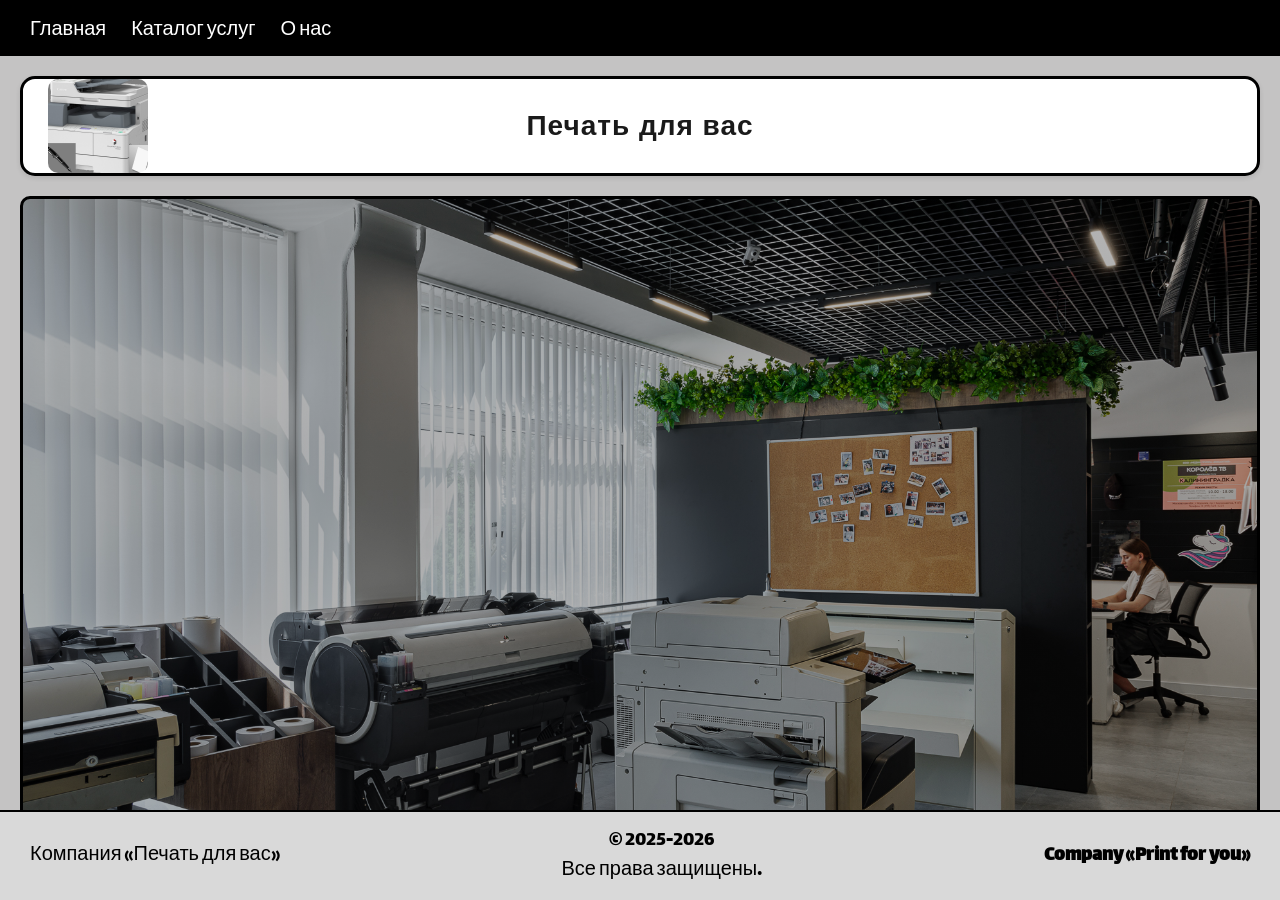
<file: index.html>
<!DOCTYPE html>
<html lang="ru">
<head>
    <meta charset="UTF-8">
    <meta name="viewport" content="width=device-width, initial-scale=1.0">
    <title>Печать для вас — Главная</title>
    <link rel="stylesheet" href="style.css">
    <link rel="preconnect" href="https://fonts.googleapis.com">
    <link rel="preconnect" href="https://fonts.gstatic.com" crossorigin>
    <link href="https://fonts.googleapis.com/css2?family=Kadwa:wght@400;700&family=Kanit:wght@300;400;500;600;700&family=Lalezar&display=swap" rel="stylesheet">
</head>
<body>

    <div class="top-bar">
        <nav>
            <a href="index.html">Главная</a>
            <a href="catalog.html">Каталог услуг</a>
            <a href="about.html">О нас</a>
        </nav>
    </div>

    <div class="container">
    <div class="logo-header-block">
        <div class="logo-image-wrapper">
            <img src="logo.png" alt="Логотип" class="logo-img">
        </div>
            <h1 class="logo-title-text">Печать для вас</h1>
    </div>
            <div class="main-image"></div>
    </div>
    <footer class="site-footer2">
        <span class="footer-left">Компания «Печать для вас»</span>
        <span class="footer-center">© 2025-2026<br>Все права защищены.</span>
        <span class="footer-right">Company «Print for you»</span>
    </footer>
    </div>

</body>
</html>
</file>
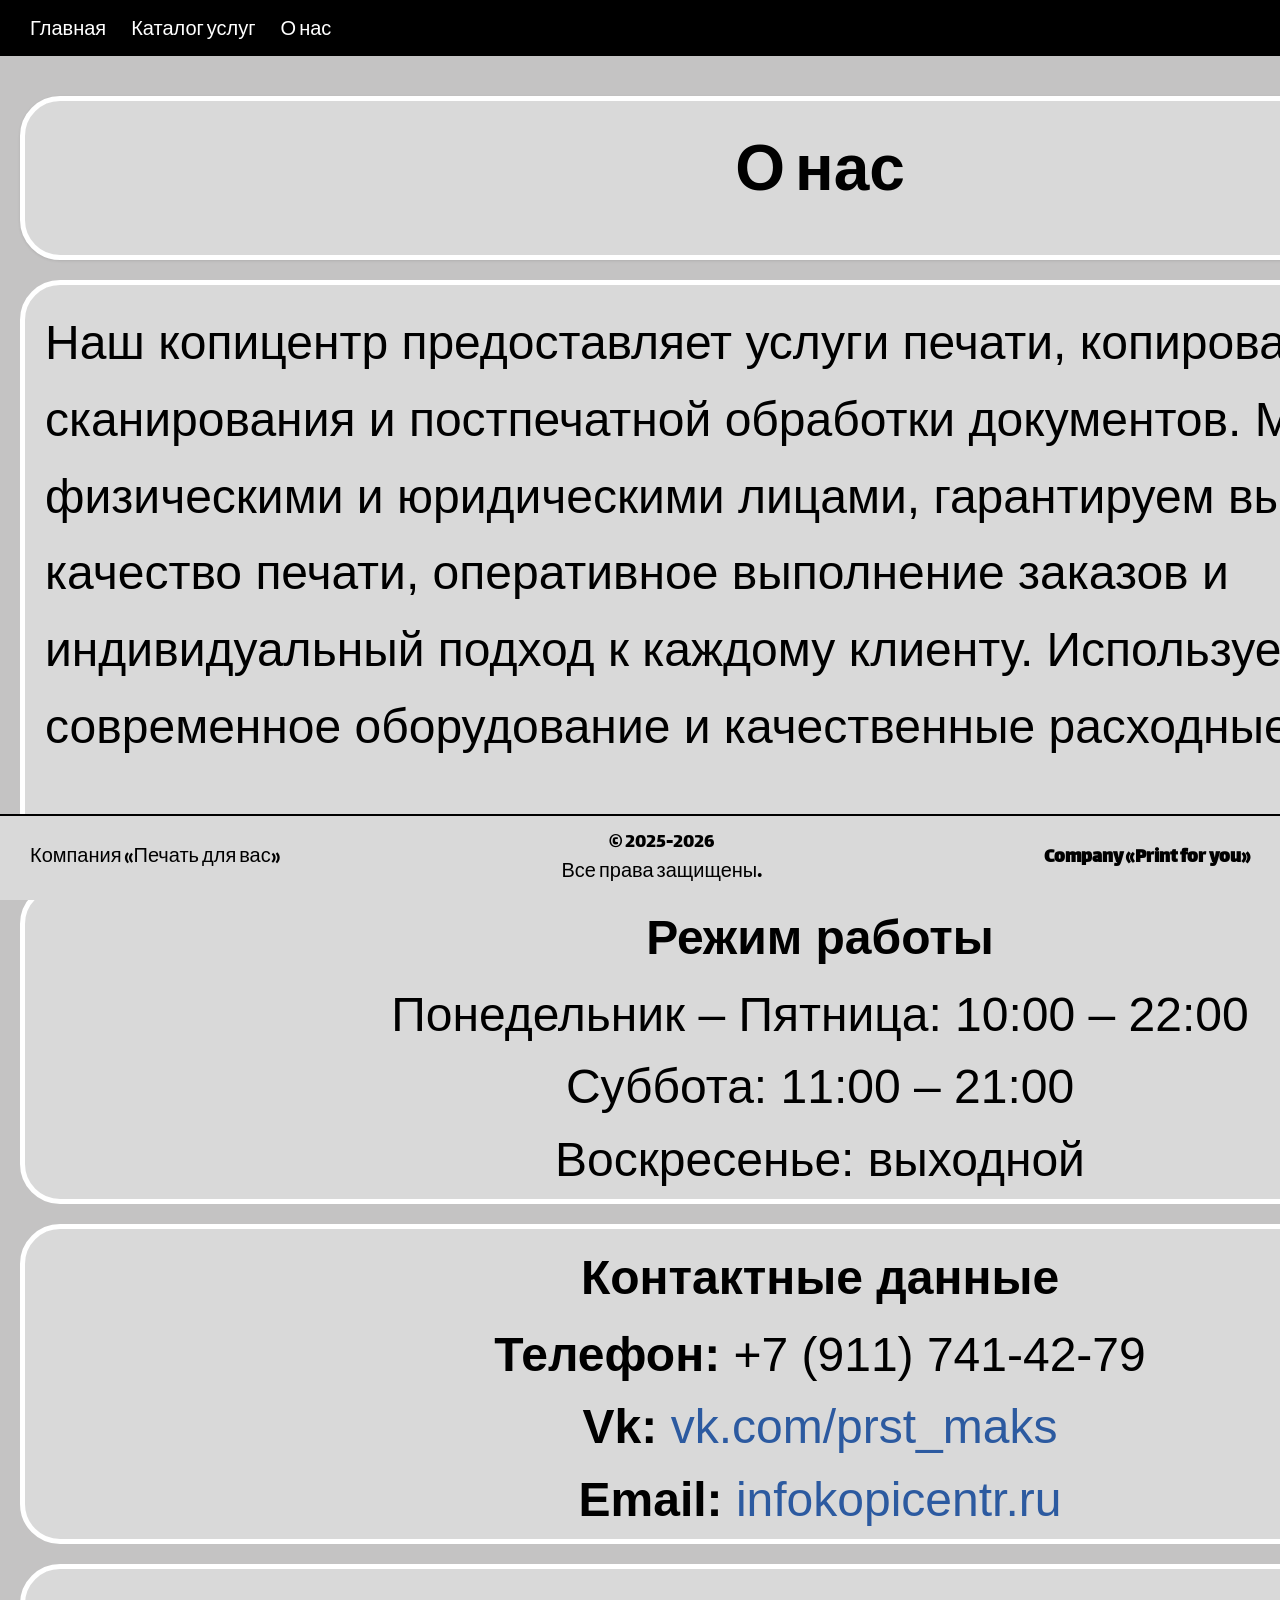
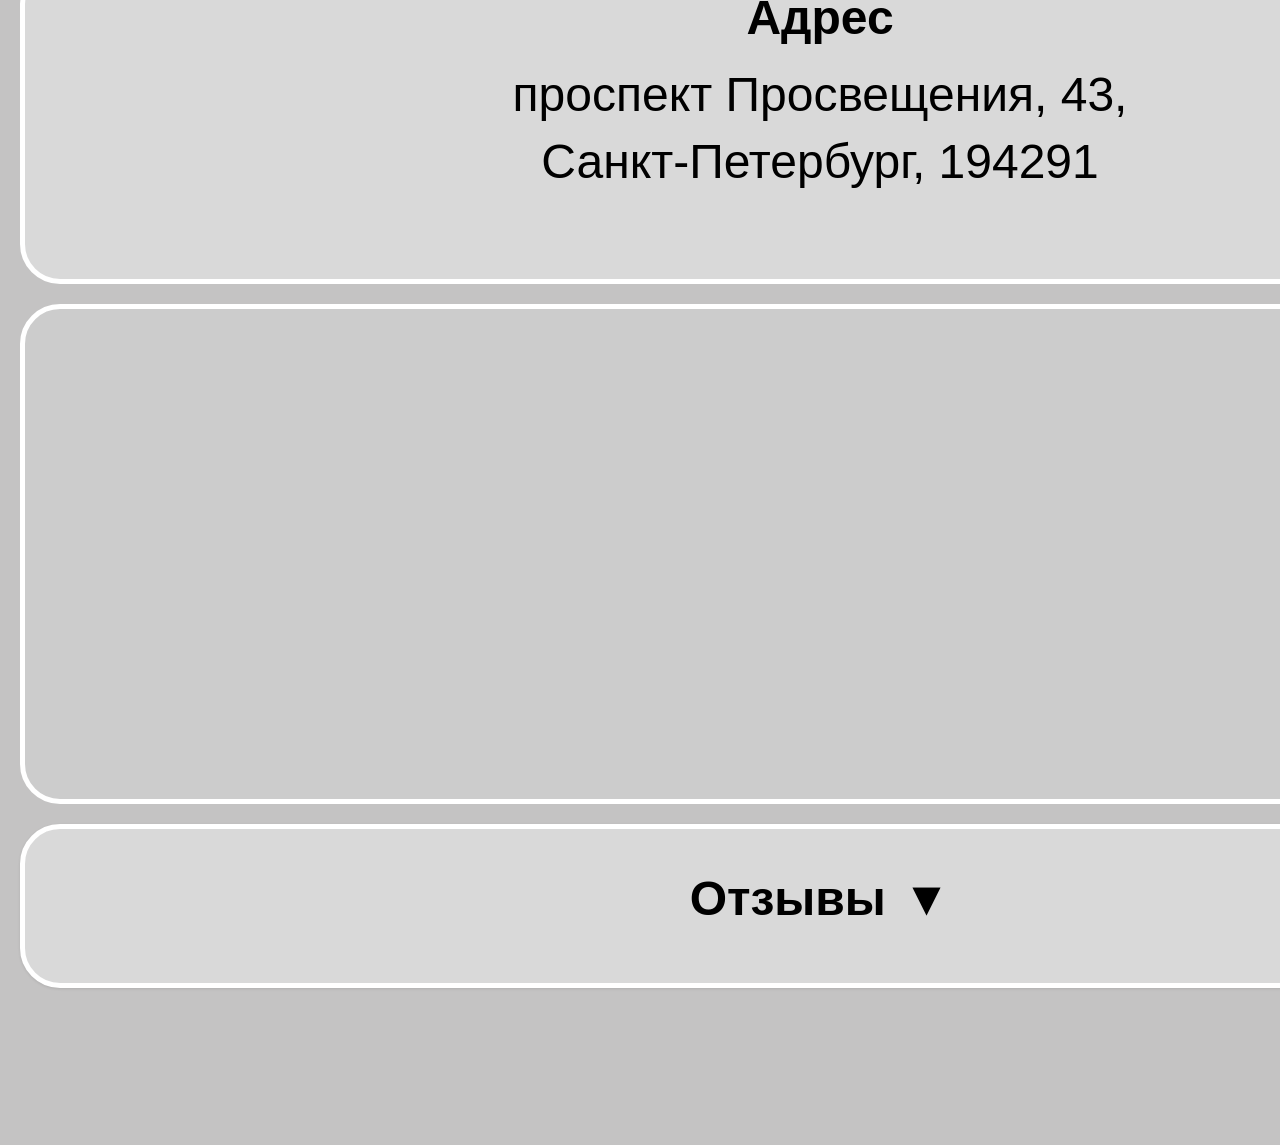
<file: about.html>
<!DOCTYPE html>
<html lang="ru">
<head>
    <meta charset="UTF-8">
    <meta name="viewport" content="width=device-width, initial-scale=1.0">
    <title>Печать для вас — О нас</title>
    <link rel="stylesheet" href="style.css">
    <link rel="preconnect" href="https://fonts.googleapis.com">
    <link rel="preconnect" href="https://fonts.gstatic.com" crossorigin>
    <link href="https://fonts.googleapis.com/css2?family=Kadwa:wght@400;700&family=Kanit:wght@300;400;500;600;700&family=Lalezar&display=swap" rel="stylesheet">
</head>
<body style="padding-bottom: 117px">

    <div class="top-bar">
        <nav>
            <a href="index.html">Главная</a>
            <a href="catalog.html">Каталог услуг</a>
            <a href="about.html">О нас</a>
        </nav>
    </div>

    <div class="container">

            <div class="section-header">
                <div class="section-title-box">О нас</div>
            </div>

            <div class="about-text">
                Наш копицентр предоставляет услуги печати, копирования, сканирования и постпечатной обработки документов. Мы работаем с физическими и юридическими лицами, гарантируем высокое качество печати, оперативное выполнение заказов и индивидуальный подход к каждому клиенту. Используем современное оборудование и качественные расходные материалы.
            </div>

                <div class="info-block">
                    <h3>Режим работы</h3>
                    <div class="info-item">Понедельник – Пятница: 10:00 – 22:00</div>
                    <div class="info-item">Суббота: 11:00 – 21:00</div>
                    <div class="info-item">Воскресенье: выходной</div>
                </div>

                <div class="info-block contacts">
                    <h3>Контактные данные</h3>
                    <div class="info-item"><strong>Телефон:</strong> +7 (911) 741-42-79 <i class="fas fa-phone" style="color: #2c5aa0;"></i></div>
                    <div class="info-item"><strong>Vk:</strong> <a href="https://vk.com/prst_maks" target="_blank">vk.com/prst_maks</a> <i class="fab fa-vk" style="color: #2c5aa0;"></i></div>
                    <div class="info-item"><strong>Email:</strong> <a href="mailto:infokopicentr.ru">infokopicentr.ru</a> <i class="fas fa-envelope" style="color: #666;"></i></div>
                </div>
            
            <div class="info-block" style="margin-bottom: 20px; text-align: center;">
                <h3>Адрес</h3>
                <div class="info-item">проспект Просвещения, 43,<br>Санкт-Петербург, 194291</div>
            </div>

            <div class="map-container">
                <iframe src="https://yandex.ru/map-widget/v1/?um=constructor%3Aeffb1e7edc9c3eb57d58ef4d4c48f856938e628720200d69014514585547754f&amp;source=constructor"></iframe>
            </div>

<div class="reviews-section">
    <div class="section-header3" onclick="toggleReviews()" style="cursor: pointer;">
        <div class="section-title-box">
            Отзывы 
            <span id="reviews-arrow" style="display: inline-block; transition: transform 0.3s;">▼</span>
        </div>
    </div>

    <div class="reviews-container" id="reviews-box">
        <div class="reviews-carousel" id="reviewsCarousel">
            
            <div class="review-side" onclick="moveToCenter(0)">
                <div class="reviewer-name">Алина Потапова</div>
                <div class="stars">★★★★★</div>
                <div class="review-text">Отличный сервис и качество печати!</div>
                <div class="review-date">20.03.2026</div>
            </div>

            <div class="review-center" id="centerReview">
                <div class="reviewer-name">Кирилл Токарев</div>
                <div class="stars">★★★★★</div>
                <div class="review-text">Хочу выразить огромную благодарность сотрудникам за безупречное обслуживание и профессионализм терпения.</div>
                <div class="review-date">05.03.2026</div>
            </div>

            <div class="review-side" onclick="moveToCenter(2)">
                <div class="reviewer-name">Петр Васильев</div>
                <div class="stars">★★★★☆</div>
                <div class="review-text">Хорошее качество и не долгое выполнение заказа.</div>
                <div class="review-date">30.11.2025</div>
            </div>

        </div>
        <div class="slider-track">
        <div class="slider-thumb" id="reviewSliderThumb" style="width: 33.3%; left: 33.3%;"></div>
    </div>
    </div>
</div>
    </div>
    <footer class="site-footer">
        <span class="footer-left">Компания «Печать для вас»</span>
        <span class="footer-center">© 2025-2026<br>Все права защищены.</span>
        <span class="footer-right">Company «Print for you»</span>
    </footer>
    <script src="calculator.js"></script>
</body>
</html>
</file>
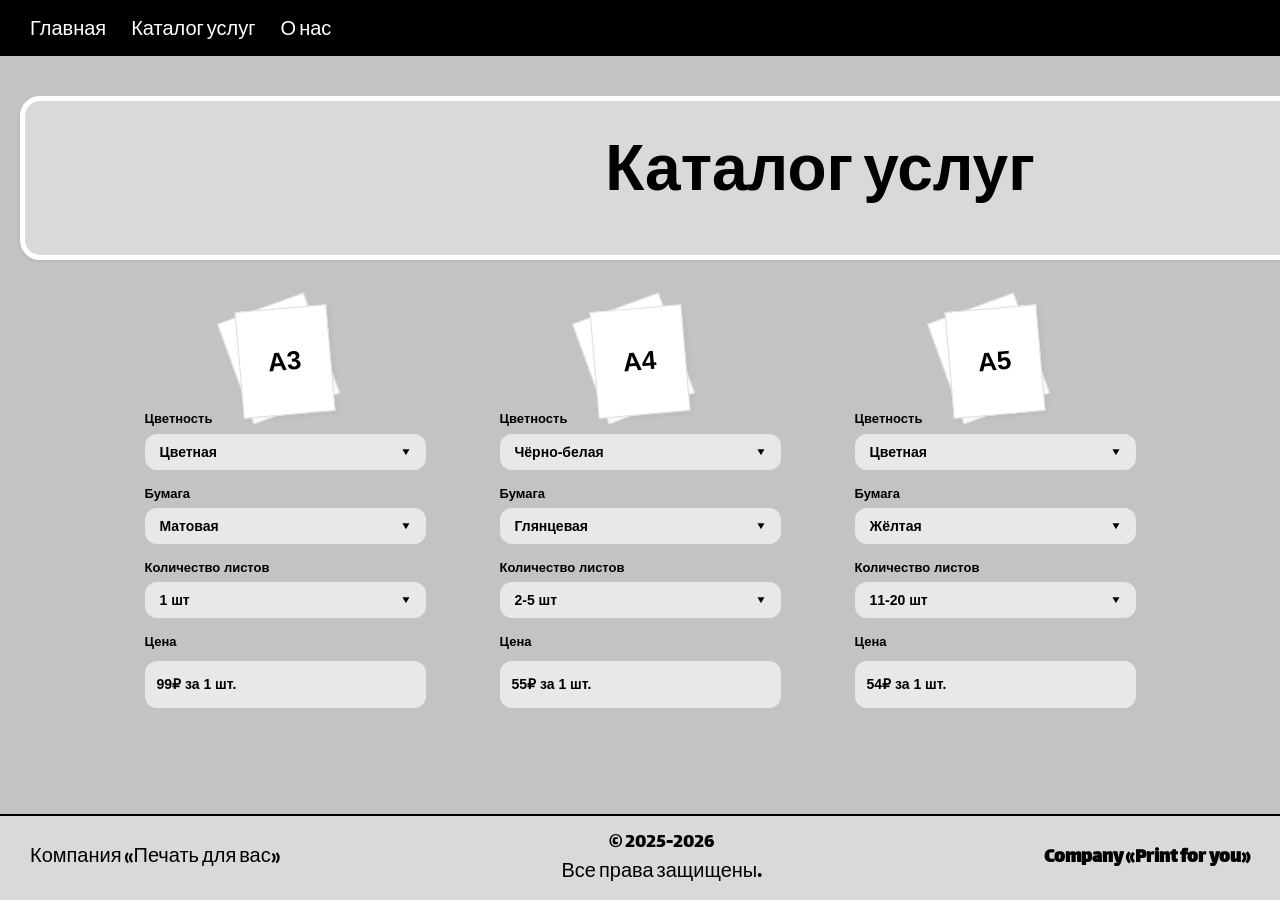
<file: catalog.html>
<!DOCTYPE html>
<html lang="ru">
<head>
    <meta charset="UTF-8">
    <meta name="viewport" content="width=device-width, initial-scale=1.0">
    <title>Печать для вас — Каталог услуг</title>
    <link rel="stylesheet" href="style.css">
    <link rel="preconnect" href="https://fonts.googleapis.com">
    <link rel="preconnect" href="https://fonts.gstatic.com" crossorigin>
    <link href="https://fonts.googleapis.com/css2?family=Kadwa:wght@400;700&family=Kanit:wght@300;400;500;600;700&family=Lalezar&display=swap" rel="stylesheet">
</head>
<body>

    <div class="top-bar">
        <nav>
            <a href="index.html">Главная</a>
            <a href="catalog.html">Каталог услуг</a>
            <a href="about.html">О нас</a>
        </nav>
    </div>

    <div class="container">

        <div class="section-header2">
            Каталог услуг
        </div>

        <div class="services-grid">

            <div class="service-card" data-format="A3">
                <div class="paper-icon">A3</div>

                <div class="service-label">Цветность</div>
                <div class="service-param">
                    <select class="select-color">
                        <option value="color" selected>Цветная</option>
                        <option value="bw">Чёрно-белая</option>
                    </select>
                </div>

                <div class="service-label">Бумага</div>
                <div class="service-param">
                    <select class="select-paper">
                        <option value="matte" selected>Матовая</option>
                        <option value="glossy">Глянцевая</option>
                        <option value="beige">Бежевая</option>
                        <option value="blue">Голубая</option>
                        <option value="yellow">Жёлтая</option>
                        <option value="green">Салатовая</option>
                    </select>
                </div>

                <div class="service-label">Количество листов</div>
                <div class="service-param">
                    <select class="select-qty">
                        <option value="1" selected>1 шт</option>
                        <option value="2-5">2-5 шт</option>
                        <option value="6-10">6-10 шт</option>
                        <option value="11-20">11-20 шт</option>
                        <option value="21-50">21-50 шт</option>
                        <option value="51-100">51-100 шт</option>
                        <option value="101+">101+ шт</option>
                    </select>
                </div>

                <div class="service-label">Цена</div>
                <div class="price-display">
                    <span class="price-value">99₽ за 1 шт.</span>
                </div>
            </div>

            <div class="service-card" data-format="A4">
                <div class="paper-icon">A4</div>

                <div class="service-label">Цветность</div>
                <div class="service-param">
                    <select class="select-color">
                        <option value="color">Цветная</option>
                        <option value="bw" selected>Чёрно-белая</option>
                    </select>
                </div>

                <div class="service-label">Бумага</div>
                <div class="service-param">
                    <select class="select-paper">
                        <option value="matte">Матовая</option>
                        <option value="glossy" selected>Глянцевая</option>
                        <option value="beige">Бежевая</option>
                        <option value="blue">Голубая</option>
                        <option value="yellow">Жёлтая</option>
                        <option value="green">Салатовая</option>
                    </select>
                </div>

                <div class="service-label">Количество листов</div>
                <div class="service-param">
                    <select class="select-qty">
                        <option value="1">1 шт</option>
                        <option value="2-5" selected>2-5 шт</option>
                        <option value="6-10">6-10 шт</option>
                        <option value="11-20">11-20 шт</option>
                        <option value="21-50">21-50 шт</option>
                        <option value="51-100">51-100 шт</option>
                        <option value="101+">101+ шт</option>
                    </select>
                </div>

                <div class="service-label">Цена</div>
                <div class="price-display">
                    <span class="price-value">55₽ за 1 шт.</span>
                </div>
            </div>

            <div class="service-card" data-format="A5">
                <div class="paper-icon">A5</div>

                <div class="service-label">Цветность</div>
                <div class="service-param">
                    <select class="select-color">
                        <option value="color" selected>Цветная</option>
                        <option value="bw">Чёрно-белая</option>
                    </select>
                </div>

                <div class="service-label">Бумага</div>
                <div class="service-param">
                    <select class="select-paper">
                        <option value="matte">Матовая</option>
                        <option value="glossy">Глянцевая</option>
                        <option value="beige">Бежевая</option>
                        <option value="blue">Голубая</option>
                        <option value="yellow" selected>Жёлтая</option>
                        <option value="green">Салатовая</option>
                    </select>
                </div>

                <div class="service-label">Количество листов</div>
                <div class="service-param">

                    <select class="select-qty">
                        <option value="1">1 шт</option>
                        <option value="2-5">2-5 шт</option>
                        <option value="6-10">6-10 шт</option>
                        <option value="11-20" selected>11-20 шт</option>
                        <option value="21-50">21-50 шт</option>
                        <option value="51-100">51-100 шт</option>
                        <option value="101+">101+ шт</option>
                    </select>
                </div>

                <div class="service-label">Цена</div>
                <div class="price-display">
                    <span class="price-value">60₽ за 1 шт.</span>
                </div>
            </div>

        </div>
    </div>
    <footer class="site-footer">
        <span class="footer-left">Компания «Печать для вас»</span>
        <span class="footer-center">© 2025-2026<br>Все права защищены.</span>
        <span class="footer-right">Company «Print for you»</span>
    </footer>
    <script src="calculator.js"></script>
</body>
</html>
</file>
<file: style.css>
@import url('https://fonts.googleapis.com/css2?family=Kadwa:wght@400;700&family=Kanit:wght@300;400;500;600;700&family=Lalezar&display=swap');

* {
    margin: 0;
    padding: 0;
    box-sizing: border-box;
}

body {
    font-family: Arial, Helvetica, sans-serif;
    background-color: #C4C3C3;
    color: #000000;
    line-height: 1.4;
}

.top-bar {
    position: sticky;
    top: 0px;
    z-index: 999;
    background-color: #000000;
    text-align: left;
    font-family: 'Lalezar', sans-serif;
    font-size: 36px;
    font-weight: 400;
    line-height: 1;
    padding: 10px 20px;
}

.top-bar nav a {
    color: #ffffff;
    text-decoration: none;
    font-size: 20px;
    margin: 0 10px;
    transition: opacity 0.3s;
}

.top-bar nav a:hover {
    opacity: 0.8;
}

.container {
    max-width: 1600px;
    margin: 0 auto;
    padding: 20px;
}

.logo-header-block {
    background-color: #ffffff;
    border-radius: 15px;
    border: 3px solid #000000;
    padding: 15px 25px;
    display: flex;
    align-items: center;
    justify-content: center;
    gap: 20px;
    box-shadow: 0 2px 5px rgba(0,0,0,0.1);
    position: relative;
    min-height: 100px;
    margin-bottom: 20px;
}

.logo-image-wrapper {
    position: absolute;
    left: 25px;
    top: 50%;
    transform: translateY(-50%);
    width: 100px;
    height: 94px;
    background: white;
    border-radius: 10px;
    overflow: hidden;
    display: flex;
    align-items: center;
    justify-content: center;
}

.logo-img {
    width: 100%;
    height: 100%;
    object-fit: cover;
}

.logo-title-text {
    font-family: Arial, sans-serif;
    font-size: 28px;
    font-weight: bold;
    color: #1a1a1a;
    margin: 0;
    text-align: center;
    letter-spacing: 1px;
}

.logo-section {
    display: flex;
    align-items: center;
    justify-content: center;
    gap: 15px;
    margin-bottom: 15px;
}

.logo-icon {
    width: 50px;
    height: 50px;
    background: linear-gradient(135deg, #999, #666);
    border-radius: 10px;
    display: flex;
    align-items: center;
    justify-content: center;
    color: white;
    font-size: 24px;
    box-shadow: 0 2px 4px rgba(0,0,0,0.2);
}

.logo-title {
    font-size: 28px;
    font-weight: bold;
    color: #000000;
    text-shadow: 1px 1px 2px rgba(255,255,255,0.5);
    letter-spacing: 1px;
}

.main-image {
    width: 100%;
    height: 640px;
    background: linear-gradient(rgba(0,0,0,0.3), rgba(0,0,0,0.3)), url('main.jpg') center/cover;
    border-radius: 10px;
    position: relative;
    overflow: hidden;
    border: 3px solid #000000;
}

.site-footer {
    background-color: #D9D9D9;
    padding: 12px 30px;
    border-top: 2px solid rgb(0, 0, 0);
    display: flex;
    justify-content: space-between;
    align-items: center;
    font-family: Lalezar, sans-serif;
    font-size: 20px;
    color: #000000;
    width: 100%;
    position:fixed;
    bottom: 0px;
    font-weight: 400;
    max-height: 117px;
    z-index: 1000;
}

.site-footer2 {
    background-color: #D9D9D9;
    border-top: 2px solid rgb(0, 0, 0);
    padding: 12px 30px;
    display: flex;
    position: fixed;
    bottom:0px;
    justify-content: space-between;
    align-items: center;
    font-family: Lalezar, sans-serif;
    font-size: 20px;
    color: #000000;
    width: 100%;
    min-height: 90px;
    font-weight: 400;
    max-height: 117px;
    z-index: 1000;
}

.footer-left {
    font-weight: normal;
}

.footer-center {
    text-align: center;
    line-height: 1.5;
}

.footer-right {
    font-weight: bold;
}

.footer-info {
    text-align: center;
    font-size: 11px;
    color: #000000;
    position:fixed;
    bottom: 0px;
}

.footer-info span {
    margin: 0 20px;
}

.section-header {
    display: flex;
    background-color: #D9D9D9;
    border: 5px solid #ffffff;
    border-radius: 40px;
    margin: 20px 0;
    min-width: 1600px;
    min-height: 164px;
    height: 164px;
    font-family: 'Lalezar', sans-serif;
    font-weight: 700;
    font-size: 64px;
    color: #000000;
    box-shadow: 0 1px 3px rgba(0,0,0,0.1);
    justify-content: center;
    align-items: center; 
}

.section-header2 {
    display: flex;
    background-color: #D9D9D9;
    border: 5px solid #ffffff;
    border-radius: 20px;
    margin: 20px 0;
    min-width: 1600px;
    min-height: 164px;
    height: 164px;
    font-family: 'Lalezar', sans-serif;
    font-weight: 700;
    font-size: 64px;
    color: #000000;
    box-shadow: 0 1px 3px rgba(0,0,0,0.1);
    justify-content: center;
    align-items: center; 
}

.section-header3 {
    display: flex;
    background-color: #D9D9D9;
    border: 5px solid #ffffff;
    border-radius: 40px;
    margin: 20px 0;
    min-width: 1600px;
    min-height: 164px;
    height: 164px;
    font-family: 'Lalezar', sans-serif;
    font-weight: 700;
    font-size: 48px;
    color: #000000;
    box-shadow: 0 1px 3px rgba(0,0,0,0.1);
    justify-content: center;
    align-items: center; 
}

.services-grid {
    display: flex;
    justify-content: center;
    gap: 30px;
    padding: 40px;
}

.service-card {
    height:420px;
    width: 325px;
    padding: 20px;
    display: flex;
    flex-direction: column;
    gap: 5px;
    border: 2px solid transparent;
    transition: all 0.2s ease;
    border-radius: 4px;
    transition: transform 0.3s ease, box-shadow 0.3s ease;
}

.service-card:hover {
    transform: translateY(-5px);
    box-shadow: 0 5px 15px rgba(0,0,0,0.2);
    border-color: #0091ff;
}

.paper-icon::before {
    content: '';
    position: absolute;
    width: 90px;
    height: 105px;
    background: white;
    border: 1px solid #ddd;
    transform: rotate(-15deg) translate(-5px, -5px);
    z-index: -1;
}

.paper-icon::after {
    content: '';
    position: absolute;
    width: 90px;
    height: 105px;
    background: white;
    border: 1px solid #ddd;
    box-shadow: 2px 2px 5px rgba(0,0,0,0.05);
    z-index: -1;
}

.paper-icon {
    background: white;
    margin: 0 auto 15px;
    border-radius: 3px;
    box-shadow: 2px 2px 5px rgba(0,0,0,0.2);
    display: flex;
    align-items: center;
    justify-content: center;
    font-weight: bold;
    color: #000000;
    font-size: 26px;
    position: relative;
    transform: rotate(-5deg);
    border: 1px solid #ddd;
}

.service-label {
    font-size: 13px;
    font-weight: 600;
    color: #000000;
    margin-top: 10px;
}

.service-param {
    position: relative;
}

.service-param select {
    width: 100%;
    appearance: none;
    -webkit-appearance: none;
    background-color: #e8e8e8;
    border: none;
    border-radius: 12px;
    padding: 10px 15px;
    font-size: 14px;
    font-weight: bold;
    color: #000;
    cursor: pointer;
    outline: none;
}

.service-param::after {
    content: '▼';
    position: absolute;
    right: 15px;
    top: 50%;
    transform: translateY(-50%) scaleX(1.2);
    font-size: 10px;
    pointer-events: none;
}

.price-display {
    background-color: #e8e8e8;
    border-radius: 12px;
    padding: 12px;
    margin-top: 5px;
    text-align: left;
}

.price-value {
    font-weight: 900;
    font-size: 14px;
    color: #000000;
}

.service-param select:focus {
    outline: none;
    border-color: #000000;
}

.about-content {
    background-color: #d4d4d4;
    border-radius: 40px;
    padding: 25px;
    box-shadow: 0 2px 5px rgba(0,0,0,0.1);
}
.about-text {
    background-color: #D9D9D9;
    border-radius: 40px;
    width:1600px;
    height: 584px;
    padding: 20px;
    margin-bottom: 20px;
    font-size: 48px;
    line-height: 1.6;
    color: #000000;
    border: 5px solid #ffffff;
}

.info-block {
    background-color: #D9D9D9;
    border-radius: 40px;
    width:1600px;
    height: 320px;
    font-size: 48px;
    text-align: center;
    padding: 15px;
    margin-bottom: 20px;
    border: 5px solid #ffffff;
}

.info-block h3 {
    font-size: 48px;
    margin-bottom: 10px;
    color: #000000;
    text-align: center;
}

.info-item {
    font-size: 48px;
    margin: 5px 0;
    color: #000000;
}

.info-item strong {
    color: #000000;
}

.contacts a {
    color: #2c5aa0;
    text-decoration: none;
}

.contacts a:hover {
    text-decoration: underline;
}

.map-container {
    width: 1600px;
    height: 500px;
    background-color: #ccc;
    border-radius: 40px;
    overflow: hidden;
    margin-bottom: 20px;
    border: 5px solid #ffffff;
}

.map-container iframe {
    width: 100%;
    height: 100%;
    border: none;
}

.reviews-container {
    max-height: 0;
    overflow: hidden;
    transition: max-height 0.5s ease, opacity 0.4s ease, margin 0.4s ease;
    opacity: 0;
    margin-top: 0;
}

.reviews-container.open {
    max-height: 800px;
    opacity: 1;
    margin-top: 20px;
}

.reviews-container.open ~ .section-header3 #reviews-arrow,
.section-header3.active #reviews-arrow {
    transform: rotate(180deg);
}

.reviews-container .reviews-grid {
    margin-top: 0;
}

.reviews-section {
    margin-top: 20px;
}

.reviews-grid {
    display: flex;
    justify-content: center;
    gap: 20px;
    flex-wrap: wrap;
    margin-top: 15px;
}

.review-card {
    background-color: #f5f5f5;
    border-radius: 15px;
    padding: 15px;
    width: 220px;
    box-shadow: 0 2px 5px rgba(0,0,0,0.1);
    border: 1px solid #ccc;
    text-align: center;
    transition: transform 0.3s ease;
}

.review-card:hover {
    transform: scale(1.03);
}

.review-card.featured {
    transform: scale(1.05);
    border: 2px solid #aaa;
    background-color: #ffffff;
}

.review-card.featured:hover {
    transform: scale(1.08);
}

.reviewer-name {
    font-weight: bold;
    font-size: 14px;
    margin-bottom: 5px;
    color: #333;
}

.stars {
    color: #ffc107;
    margin-bottom: 10px;
    font-size: 16px;
}

.review-text {
    font-size: 12px;
    color: #555;
    line-height: 1.4;
    margin-bottom: 10px;
}

.review-date {
    font-size: 11px;
    color: #000000;
    text-align: center;
}

.black-header {
    background-color: #1a1a1a;
    padding: 15px;
    text-align: center;
    margin: 0 -20px 20px;
    border-radius: 15px 15px 0 0;
}

.black-header h2 {
    color: white;
    font-size: 18px;
    margin-bottom: 5px;
}

.black-header nav a {
    color: #ccc;
    text-decoration: none;
    font-size: 12px;
    margin: 0 10px;
}

.black-header nav a:hover {
    color: white;
    text-decoration: underline;
}

.bottom-bar {
    text-align: center;
    padding: 15px;
    font-size: 11px;
    color: #666;
    display: flex;
    justify-content: space-between;
    max-width: 900px;
    margin: 0 auto;
    flex-wrap: wrap;
    gap: 5px;
}

.stars {
    color: #ffc107;
    font-size: 16px;
    letter-spacing: 2px;
    font-family: Arial, "Segoe UI Symbol", sans-serif;
}

.review-center .stars {
    font-size: 24px;
    margin-bottom: 20px;
    letter-spacing: 3px;
}

.reviews-container {
    max-height: 0;
    overflow: hidden;
    transition: max-height 0.5s ease, opacity 0.4s ease, margin 0.4s ease;
    opacity: 0;
    margin-top: 0;
}

.reviews-container.open {
    max-height: 500px;
    opacity: 1;
    margin-top: 20px;
}

.reviews-carousel {
    display: flex;
    justify-content: center;
    align-items: center;
    gap: 30px;
    padding: 20px 0;
}

.reviews-carousel::before,
.reviews-carousel::after {
    content: '‹';
    position: absolute;
    top: 50%;
    transform: translateY(-50%);
    font-size: 30px;
    color: #999;
    pointer-events: none;
    z-index: 10;
}

.reviews-carousel::before {
    left: 5px;
}

.reviews-carousel::after {
    content: '›';
    right: 5px;
}

.review-side .reviewer-name {
    font-size: 13px;
    margin-bottom: 10px;
}

.review-side {
    width: 140px;
    min-height: 180px;
    background: #f0f0f0;
    border-radius: 15px;
    padding: 15px 10px;
    text-align: center;
    box-shadow: 0 2px 5px rgba(0,0,0,0.1);
    border: 2px solid #888;
    cursor: pointer;
    transition: all 0.4s ease;
    opacity: 0.8;
    transform: scale(0.85);
    flex-shrink: 0;
}

.review-side:hover {
    opacity: 1;
    transform: scale(0.95);
}

.review-center {
    width: 280px;
    min-height: 320px;
    background: #fafafa;
    border-radius: 20px;
    padding: 25px;
    text-align: center;
    box-shadow: 0 8px 25px rgba(0,0,0,0.25);
    border: 2px solid #666;
    flex-shrink: 0;
    z-index: 2;
}

.review-side .review-text {
    display: none;
}

.review-side .stars {
    font-size: 14px;
    margin-bottom: 15px;
}

.review-side,
.review-center {
    margin-top: 0;
}

.review-center .review-text {
    display: block;
    font-size: 15px;
    color: #000000;
    line-height: 1.6;
    margin-bottom: 20px;
}

.review-center .reviewer-name {
    font-size: 22px;
    margin-bottom: 15px;
}

.review-center .stars {
    font-size: 20px;
    margin-bottom: 15px;
}

.review-side .review-date {
    font-size: 12px;
    margin-top: 15px;
}

.review-center .review-date {
    font-size: 14px;
    margin-top: 20px;
    font-weight: bold;
}

#reviews-arrow {
    margin-left: 10px;
}

.section-header3.active #reviews-arrow {
    transform: rotate(180deg);
}

@media screen and (max-width: 800px) {
    body {
        background-color: #c4c4c4;
        margin: 0;
        padding: 0;
        padding-bottom: 90px;
    }

    .container {
        max-width: 402px;
        width: 100%;
        margin: 0 auto;
        padding: 10px;
        box-sizing: border-box;
    }

    .top-bar {
        position: sticky;
        top: 0;
        padding: 8px 15px;
        font-size: 24px;
    }

    .top-bar nav {
        display: flex;
        justify-content: space-between;
        padding: 0;
    }

    .top-bar nav a {
        font-size: 12px;
        margin: 0 5px;
    }

    .logo-header-block {
        min-height: 70px;
        padding: 10px 15px;
        margin-bottom: 15px;
        border-radius: 15px;
        border-width: 2px;
    }

    .logo-image-wrapper {
        width: 60px;
        height: 56px;
        left: 15px;
    }

    .logo-title-text {
        font-size: 20px;
    }

    .main-image {
        height: 250px;
        border-radius: 15px;
        border-width: 2px;
    }

    .section-header,
    .section-header2,
    .section-header3 {
        min-width: auto;
        width: 100%;
        height: auto;
        min-height: 60px;
        font-size: 28px;
        border-radius: 20px;
        border-width: 3px;
        margin: 15px 0;
        padding: 15px;
    }

    .section-header3 {
        font-size: 24px;
        min-height: 50px;
        cursor: pointer;
    }

    .services-grid {
        flex-direction: column;
        align-items: center;
        gap: 15px;
        padding: 0;
    }

    .service-card {
        width: 100%;
        height: auto;
        min-height: 380px;
        padding: 20px;
        background: #fff;
        border: 2px solid #000;
        border-radius: 20px;
        margin-bottom: 15px;
    }

    .service-card:hover {
        transform: none;
        box-shadow: none;
        border-color: #000;
    }

    .paper-icon {
        width: 80px;
        height: 95px;
        font-size: 32px;
        margin-bottom: 20px;
    }

    .paper-icon::before,
    .paper-icon::after {
        width: 80px;
        height: 95px;
    }

    .service-label {
        font-size: 14px;
        margin-top: 12px;
    }

    .service-param select {
        background-color: #e0e0e0;
        border: 1px solid #999;
        border-radius: 10px;
        padding: 12px 15px;
        font-size: 16px;
        font-family: 'Kanit', sans-serif;
    }

    .price-display {
        background-color: #e0e0e0;
        border-radius: 10px;
        padding: 15px;
        margin-top: 10px;
    }

    .price-value {
        font-size: 18px;
    }

    .about-text {
        width: 100%;
        height: auto;
        min-height: 200px;
        font-size: 16px;
        line-height: 1.5;
        padding: 20px;
        border-radius: 20px;
        border-width: 3px;
        margin-bottom: 15px;
    }

    .info-block {
        width: 100%;
        height: auto;
        min-height: 180px;
        font-size: 16px;
        padding: 20px;
        border-radius: 20px;
        border-width: 3px;
        margin-bottom: 15px;
    }

    .info-block h3 {
        font-size: 20px;
        margin-bottom: 15px;
    }

    .info-item {
        font-size: 14px;
        margin: 8px 0;
        line-height: 1.4;
    }

    .info-item strong {
        display: block;
        margin-bottom: 3px;
    }

    .map-container {
        width: 100%;
        height: 250px;
        border-radius: 20px;
        border-width: 3px;
        margin-bottom: 15px;
    }

    .reviews-section {
        margin-top: 15px;
    }

    .reviews-container {
        max-height: 0;
        overflow: hidden;
        transition: max-height 0.5s ease, opacity 0.4


s ease;
        opacity: 0;
    }

    .reviews-container.open {
        max-height: 500px;
        opacity: 1;
        margin-top: 15px;
    }

    .reviews-carousel {
        position: relative;
        touch-action: pan-y;
        user-select: none;
        display: flex;
        justify-content: center;
        align-items: center;
        gap: 0;
        padding: 10px 0;
    }

    .review-side {
        display: none !important;
    }

    .review-center {
        width: 100%;
        min-height: 280px;
        padding: 25px 20px;
        border-radius: 20px;
        border: 2px solid #666;
        background: #fafafa;
        margin: 0;
        position: relative;
        cursor: grab;
    }

    .review-center:active {
        cursor: grabbing;
    }

    .review-center .reviewer-name {
        font-size: 20px;
        margin-bottom: 12px;
    }

    .review-center .stars {
        font-size: 24px;
        margin-bottom: 15px;
    }

    .review-center .review-text {
        font-size: 16px;
        line-height: 1.5;
        margin-bottom: 15px;
    }

    .review-center .review-date {
        font-size: 14px;
        margin-top: 15px;
    }

    .slider-track {
        width: 60%;
        height: 25px;
        background: #d9d9d9;
        border: 1px solid #000;
        border-radius: 20px;
        position: relative;
        margin: 15px auto 0;
        overflow: hidden;
    }

    .slider-thumb {
        position: absolute;
        height: 100%;
        background: #000;
        border-radius: 15px;
        transition: left 0.3s ease;
        top: 0;
    }

    .site-footer,
    .site-footer2 {
        position: fixed;
        bottom: 0;
        left: 0;
        right: 0;
        padding: 10px 15px;
        font-size: 14px;
        min-height: 70px;
        max-height: 90px;
        z-index: 1000;
    }

    .footer-left,
    .footer-right {
        font-size: 12px;
    }

    .footer-center {
        font-size: 12px;
        line-height: 1.3;
    }

    .info-grid {
        grid-template-columns: 1fr;
    }

    .reviews-grid {
        flex-direction: column;
        align-items: center;
    }

    .image-caption {
        flex-direction: column;
        text-align: center;
        gap: 3px;
    }

    .bottom-bar {
        flex-direction: column;
        text-align: center;
    }
}
</file>
